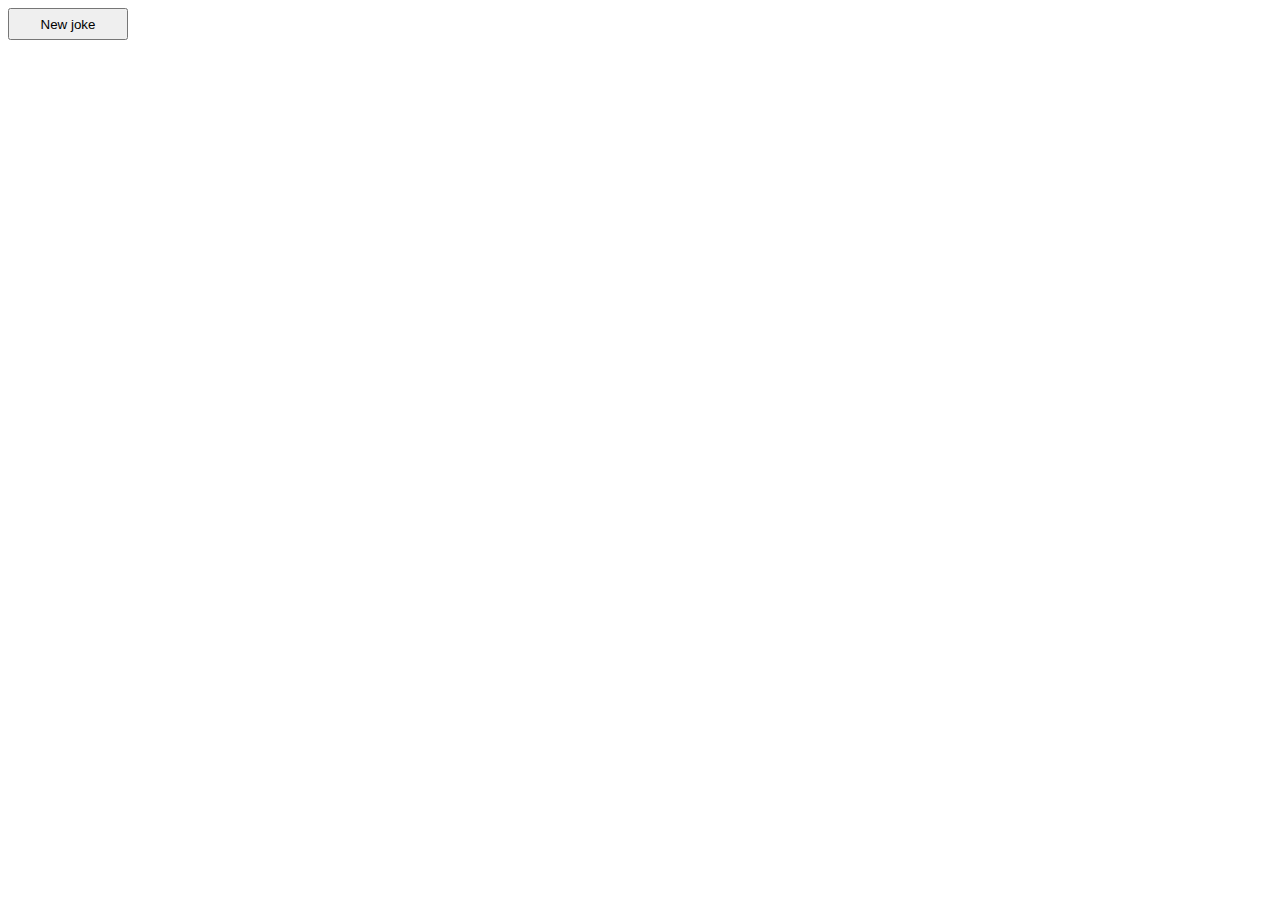
<file: Homework10/index.html>
<!DOCTYPE html>
<html lang="en">

<head>
  <meta charset="UTF-8">
  <meta name="viewport" content="width=device-width, initial-scale=1.0">
  <link rel="stylesheet" href="style.css">
  <script src="script.js" defer></script>
  <title>Document</title>
</head>

<body>
  <div class="container"></div>
</body>

</html>
</file>
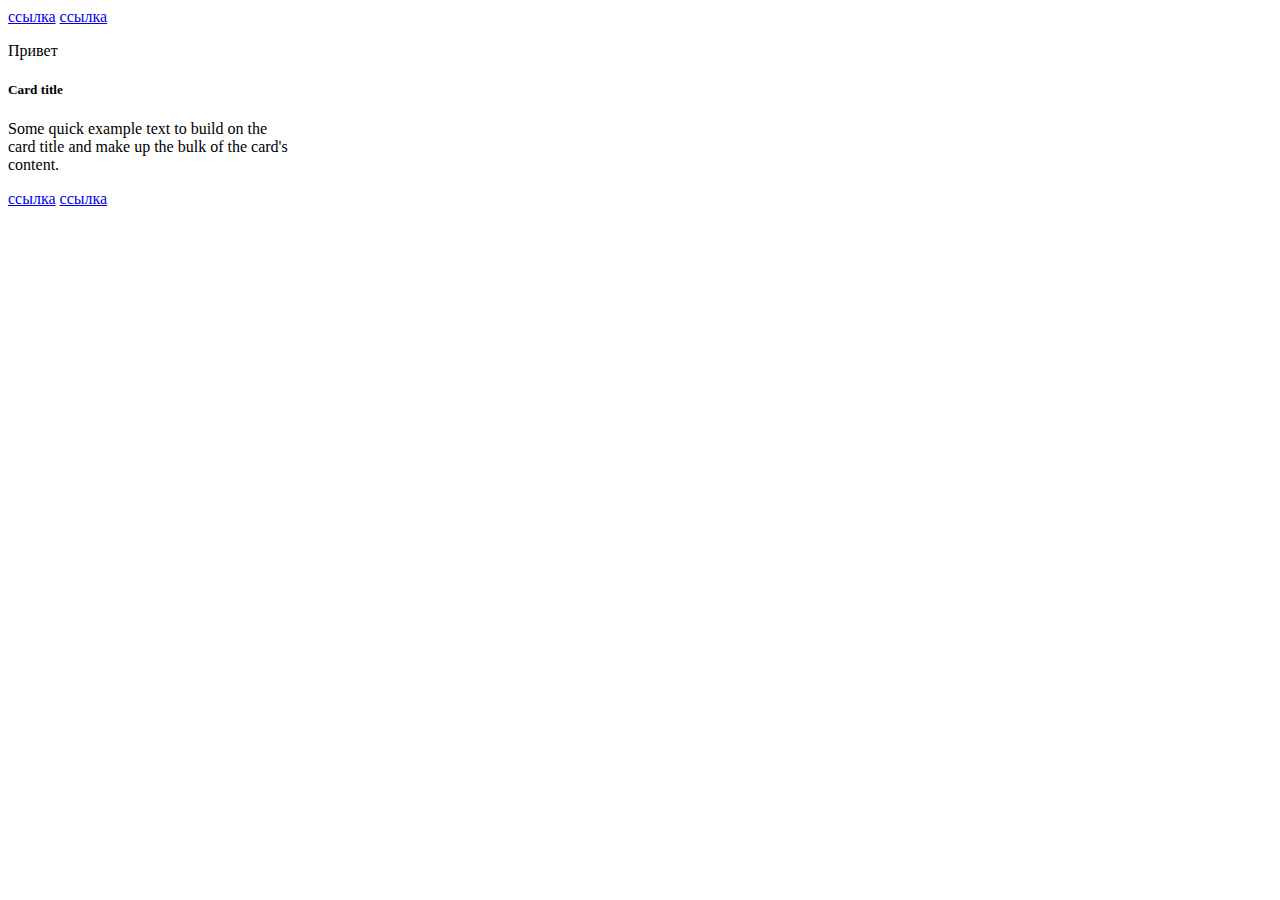
<file: Homework6/index.html>
<!DOCTYPE html>
<html lang="en">

<head>
  <meta charset="UTF-8">
  <meta name="viewport" content="width=device-width, initial-scale=1.0">
  <title>Document</title>
</head>

<body>

  <a href="#" class="card-link">Card link</a>
  <a href="#" class="card-link">Another link</a>

  <div class="card" style="width: 18rem;">
    <div class="card-body">
      <h5 class="card-title" data-number="100">Card title</h5>
      <h6 class="card-subtitle mb-2 text-muted">Card subtitle</h6>
      <p class="card-text" data-number="50">
        Some quick example text to build on the card title and make up the bulk of the card's
        content.
      </p>
      <a href="#" id="super_link" class="card-link">Card link</a>
      <a href="#" class="card-link" data-number="50">Another link</a>
    </div>
  </div>

  <script>
    "use strict";

    // 1. Найти по id, используя getElementById, элемент с id равным "super_link" и вывести этот элемент в консоль.

    const superLinkEl = document.getElementById('super_link');
    console.log(superLinkEl);

    // 2. Внутри всех элементов на странице, которые имеют класс "card-link", поменяйте текст внутри элемента на "ссылка".

    const cardLinkEl = document.querySelectorAll("a.card-link");
    cardLinkEl.forEach(element => {
      element.innerHTML = 'ссылка';
    }); 

    // 3. Найти все элементы на странице с классом "card-link", которые лежат в элементе с классом "card-body" и вывести полученную коллекцию в консоль.

    const cardLinkBodyEl = document.querySelectorAll("div.card-body>a.card-link")
    console.log(cardLinkBodyEl);

    // 4. Найти первый попавшийся элемент на странице у которого есть атрибут data-number со значением 50 и вывести его в консоль.

    const dataNumberEl = document.querySelector('p.card-text')
    console.log(dataNumberEl);

    // 5. Выведите содержимое тега title в консоль.

    const titleEl = document.querySelector('title');
    console.log(titleEl.innerHTML);

    // 6. Получите элемент с классом "card-title" и выведите его родительский узел в консоль.

    const cardTitleEl = document.querySelector("h5.card-title");
    console.log(cardTitleEl.parentElement);

    // 7. Создайте тег `p`, запишите внутри него текст "Привет" и добавьте созданный тег в начало элемента, который имеет класс "card".

    const pEl = document.createElement("p");
    pEl.innerHTML = 'Привет';
    const divCardEl = document.querySelector('div.card');
    divCardEl.insertAdjacentElement("afterbegin", pEl);

    // 8. Удалите тег h6 на странице.

    const subTitleEl = document.querySelector('h6');
    subTitleEl.remove();

  </script>

</body>

</html>
</file>
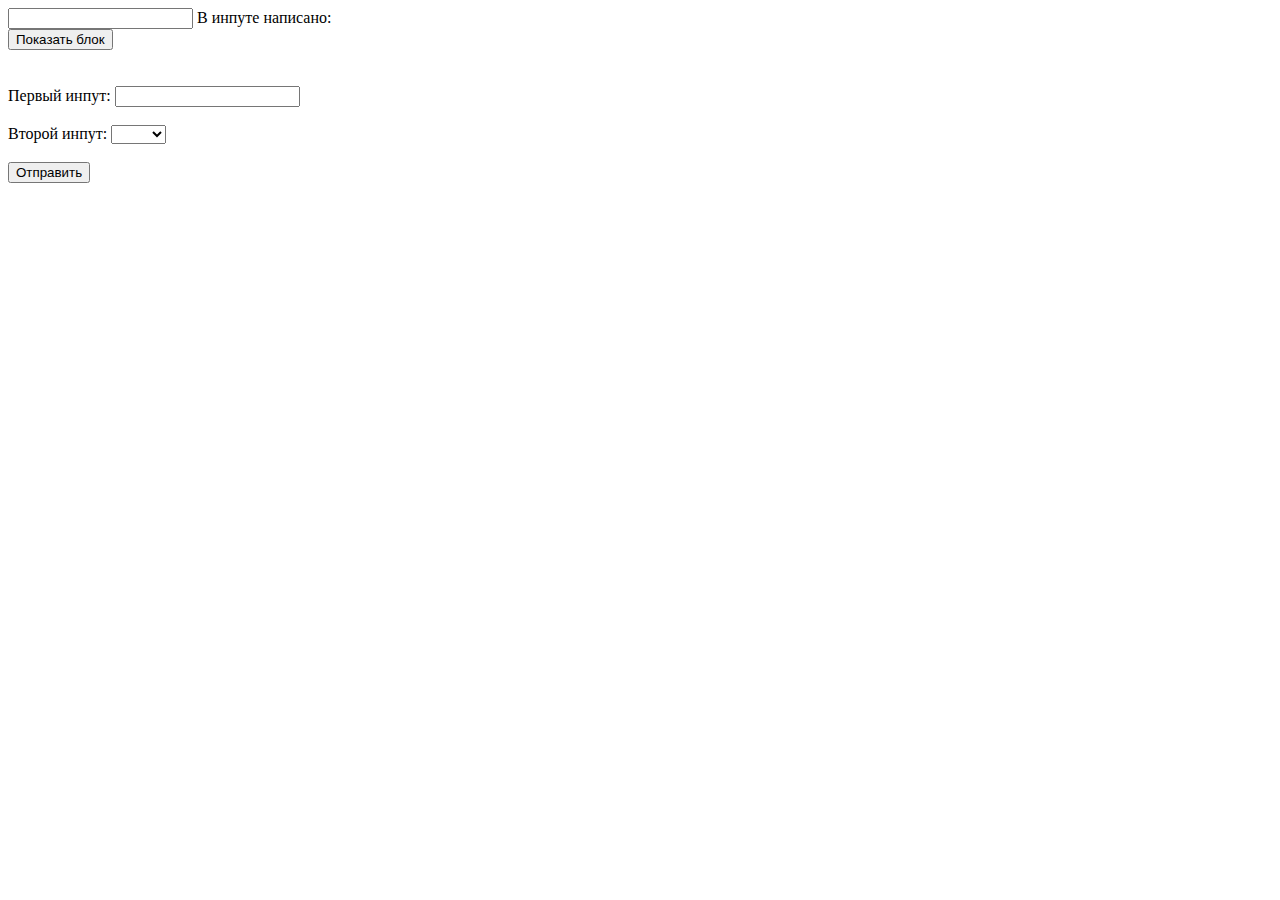
<file: Homework9/index.html>
<!DOCTYPE html>
<html lang="en">

<head>
  <meta charset="UTF-8">
  <meta name="viewport" content="width=device-width, initial-scale=1.0">
  <title>Document</title>
  <style>
    .isVisible {
      visibility: visible;
    }

    .isHidden {
      visibility: hidden;
    }
    
    .error {
      border: 2px solid red;
    }
  </style>
</head>

<body>

  <input id="from" type="text">
  В инпуте написано: <span class="span"></span>

  <br>

  <button class="messageBtn">Показать блок</button>
  <div class="message isHidden">
    Привет :)
  </div>

  <br>

  <form>
    <label>
      Первый инпут:
      <input class="form-control" type="text">
    </label>
    <br>
    <br>
    <label>
      Второй инпут:
      <select class="form-control">
        <option value=""></option>
        <option value="1">Один</option>
        <option value="2">Два</option>
      </select>
    </label>
    <br>
    <br>
    <button>Отправить</button>
  </form>

  <script>
    "use strict";

    // 1. При изменении значения в input с id = "from", значение содержащееся в нем должно моментально отображаться в span.То есть при печати в input'е тег span также должен меняться.

    const inputFromEl = document.querySelector('input#from');
    const spanEl = document.querySelector('span.span');

    inputFromEl.addEventListener('input', function (e) {
      spanEl.innerHTML = e.target.value;
    });

    // 2. При клике на кнопку с классом messageBtn необходимо элементу с классом message:
    // - добавить два класса: animate_animated и animate_fadeInLeftBig
    // - поставить данному элементу стиль visibility в значение 'visible'.

    const messageBtnEl = document.querySelector('button.messageBtn');
    const messageEl = document.querySelector('div.message');

    messageBtnEl.addEventListener('click', function (e) {
      messageEl.classList.add("animate_animated");
      messageEl.classList.add("animate_fadeInLeftBig");

      if (messageEl.classList.contains('isVisible')) {
        messageEl.classList.remove("isVisible");
        messageEl.classList.add("isHidden");
      } else if (!messageEl.classList.contains('isVisible')) {
        messageEl.classList.remove("isHidden");
        messageEl.classList.add("isVisible");
      }

    });

    // 3. Необходимо при отправке формы проверить, заполнены ли все поля в этой форме.Если какое - либо поле не заполнено, форма не должна отправляться, также должны быть подсвечены незаполненные поля(необходимо поставить класс error незаполненным полям).Как только пользователь начинает заполнять какое - либо поле, необходимо, при вводе в данное поле, произвести проверку:
    // - Если поле пустое, необходимо данное поле подсветить(поставить класс error данному полю).
    // - Если поле было чем - либо заполнено, подсветку(класс error) необходимо убрать.

    const formEl = document.querySelector('form');
    const inputEl = formEl.querySelector('input.form-control');
    const selectEl = formEl.querySelector('select.form-control');


    formEl.addEventListener('submit', function (e) {
      if (inputEl.value === "") {
        console.log('Инпут пуст');
        inputEl.classList.add('error');
        e.preventDefault();
      }

      if (selectEl.value === "") {
        console.log('Селект пуст');
        selectEl.classList.add('error');
        e.preventDefault();
      }
    });

    inputEl.addEventListener('input', function (e) {
      e.target.classList.remove('error');
    });

    selectEl.addEventListener('input', function (e) {
      e.target.classList.remove('error');
    });

  </script>

</body>

</html>
</file>
<file: Homework10/style.css>
.spawn {
  width: 120px;
  height: 32px;
}

.joke__container {
  width: 400px;
  margin-top: 20px;
  border: 5px solid grey;
  padding-left: 16px;
  padding-right: 16px;
}

.separator {
  border: 1px solid rgb(161, 161, 161);
}

.visible {
  visibility: visible;
}

.hidden {
  visibility: hidden;
}
</file>
